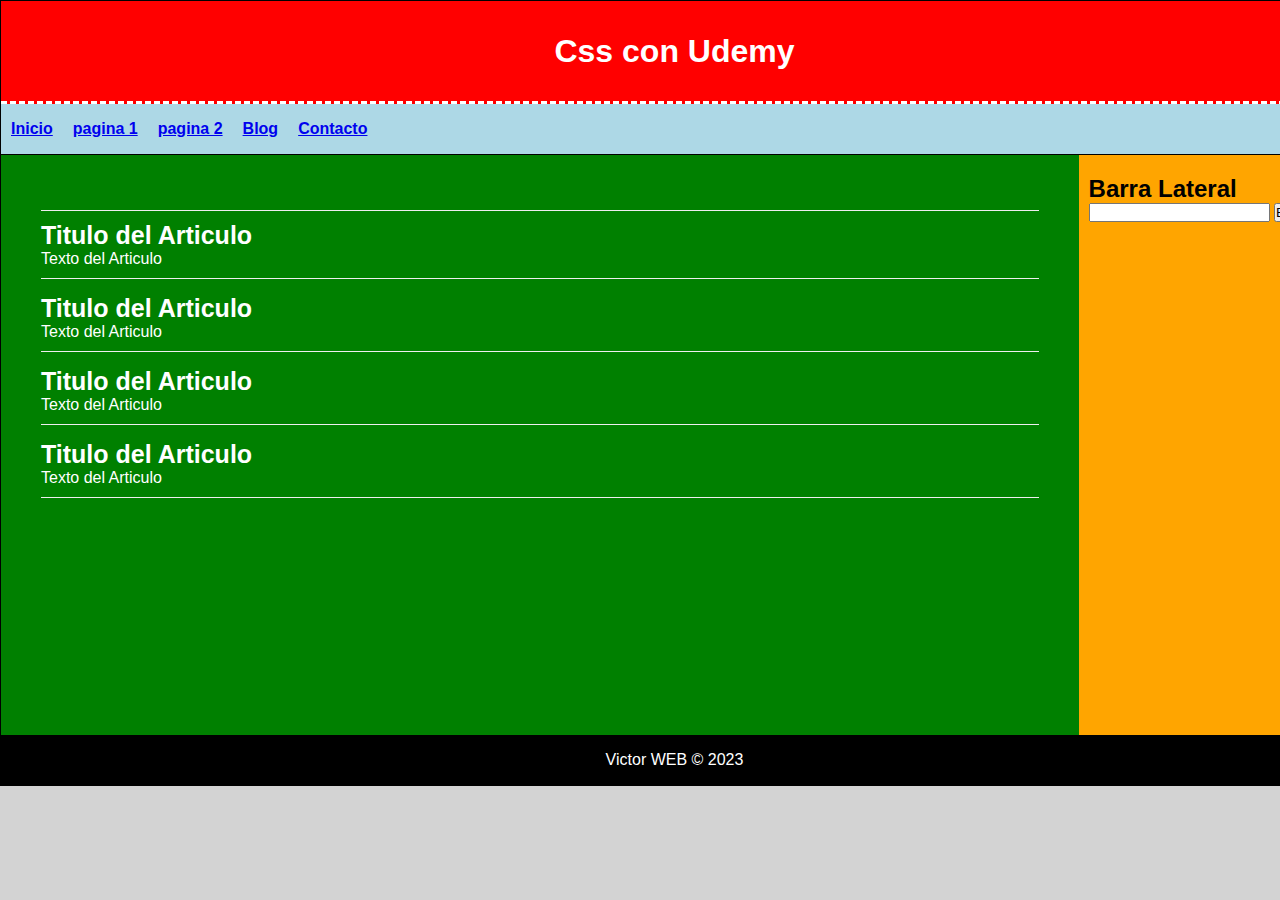
<file: index.html>
<!DOCTYPE html>
<html lang="en">
<head>
    <meta charset="UTF-8">
    <meta http-equiv="X-UA-Compatible" content="IE=edge">
    <meta name="viewport" content="width=device-width, initial-scale=1.0">
    <title>Css Udeny</title>
    <link rel="stylesheet" href="estilos.css">
</head>
<body>
    <!-- con el id se puede utlizar # en el css -->
    <div id="container">
        <!-- Cabecera -->
        <header>
            <h1>Css con Udemy</h1>
        </header>

        <!-- Barra de Navegación -->
        <nav>
             <ul>
                <li>
                    <a href="index.html">
                       Inicio     
                    </a>
                </li>
                <li>
                    <a href="index.html">
                       pagina 1     
                    </a>
                </li>
                <li>
                    <a href="index.html">
                       pagina 2     
                    </a>
                </li>
                <li>
                    <a href="index.html">
                        Blog                   
                    </a>
                </li>
                <li>
                    <a href="index.html">
                        Contacto
                    </a>
                </li>
             </ul>   
        </nav>

        <div class="clearFix"></div>
        <!-- Contenido -->
        <section id="content">

            <article class="article">
                <h2>Titulo del Articulo</h2>
                <p>Texto del Articulo</p>
            </article>

            
            <article class="article">
                <h2>Titulo del Articulo</h2>
                <p>Texto del Articulo</p>
            </article>

            
            <article class="article">
                <h2>Titulo del Articulo</h2>
                <p>Texto del Articulo</p>
            </article>

            
            <article class="article">
                <h2>Titulo del Articulo</h2>
                <p>Texto del Articulo</p>
            </article>

        </section>
        <!-- Barra Lateral  -->
        <aside>
            <h2>Barra Lateral</h2>
            <form>
                 <input type="text">   
                 <input type="submit" value="Buscar">   
            </form>
        </aside>

        <div class="clearFix"></div>

        <!-- footer o pie de pagina -->
        <footer>
            Victor WEB &copy; 2023
        </footer>

    </div>
</body>
</html>
</file>
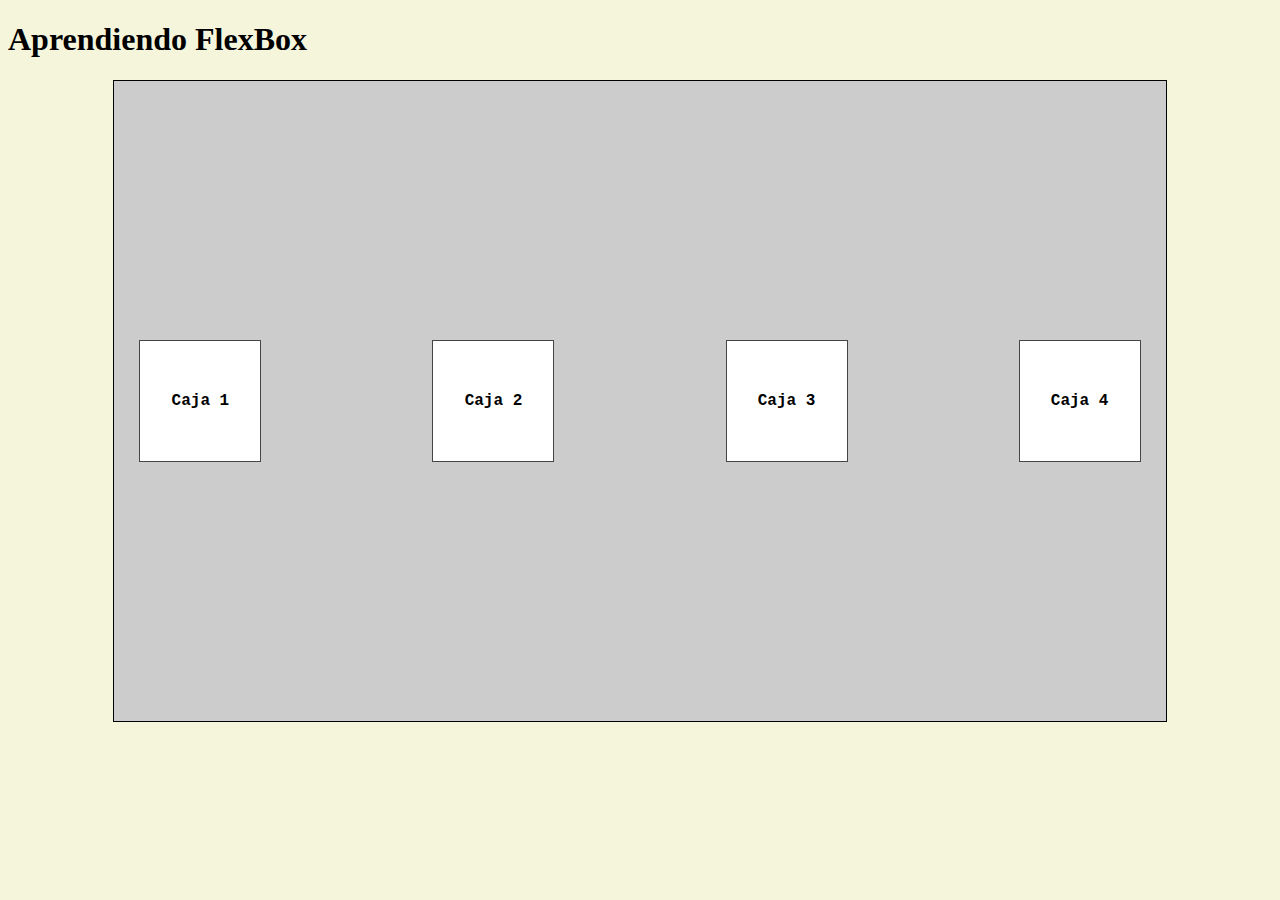
<file: Flexbox/index.html>
<!DOCTYPE html>
<html lang="es">
<head>
    <meta charset="UTF-8">
    <meta http-equiv="X-UA-Compatible" content="IE=edge">
    <meta name="viewport" content="width=device-width, initial-scale=1.0">
    <link rel="stylesheet" type="text/css" href="sytles.css">
    <title>Aprendiendo Flexbox</title>
</head>
<body>
    <h1>Aprendiendo FlexBox</h1>

    <section class="flex-container">
        <div class="caja">
            Caja 1
        </div>
        <div class="caja">
            Caja 2
        </div>
        <div class="caja">
            Caja 3
        </div>
        <div class="caja">
            Caja 4
        </div>
        <!-- <div class="caja">
            Caja 5
        </div>
        <div class="caja">
            Caja 6
        </div>
        <div class="caja">
            Caja 7
        </div>
        <div class="caja">
            Caja 8
        </div>
        <div class="caja">
            Caja 9
        </div>
        <div class="caja">
            Caja 10
        </div>
        <div class="caja">
            Caja 11
        </div>
        <div class="caja">
            Caja 12
        </div>
        <div class="caja">
            Caja 13
        </div>
        <div class="caja">
            Caja 14
        </div>
        <div class="caja">
            Caja 15
        </div>
        <div class="caja">
            Caja 16
        </div>
        <div class="caja">
            Caja 17
        </div>
        <div class="caja">
            Caja 18
        </div>
        <div class="caja">
            Caja 19
        </div>
        <div class="caja">
            Caja 20
        </div> -->
    </section>
</body>
</html>
</file>
<file: estilos.css>
*{
    margin: 0px;
    padding: 0px;
}

body{
    background-color: lightgray;
    font-family: Arial, Helvetica, sans-serif;
}
/* seleccionar el estilo solo con el id */
#container{
    width: 1347px; 
    margin: 0px auto;
    border: solid 1px rgb(0, 0, 0);

}
/* como es solo una etiquta la puedo utlizar y llamar ese nombre  <*/
header{

    background: red;
    height: 100px;
    width: 100%;
    margin: 0px;
    text-align: center;
    line-height: 100px;/*Letra al medio height: 100px;*/
    color: white;
    border-bottom: 3px dashed white;
}

nav{
    background: lightblue;
    height: 50px;
    border-bottom: 1px solid black;
}

nav ul li{
    float: left;/* los sube en la parte superior*/
    list-style: none;/*nada de estilos por defecto*/
    margin: 10px;
    line-height: 30px;
    font-weight: bold;
}

.clearFix{
    clear: both;
}

#content{
    float: left;
    width: calc(80% - 80px);
    min-height: 500px;
    background: green;
    padding: 40px;
}

.article{
    color: white;
    margin-top: 15px;
    margin-bottom: 15px;
    padding-bottom: 10px;
    border-bottom: 1px solid #eee;
}

.article:first-child{
    padding-top: 10px;
    border-top: 1px solid #eee;
}
/* seleccioname todos elementos de h2 aue estan article */
.article h2 {

    font-size: 25px;
}

aside{
   float: left; 
   width: calc(20% - 20px);
   background: orange;
   min-height: 480px;
   padding-left: 10px;
   padding-right: 10px;
   padding-top: 20px;
   padding-bottom: 80px;
}

footer{
    background: black;
    color: white;
    text-align: center;
    height: 50px;
    line-height: 50px;
}
</file>
<file: Flexbox/sytles.css>
body{
    background-color: beige;
}

.flex-container {
    border: 1px solid black;
    background: #ccc;
    padding: 20px;
    display: flex;
    /* flex-direction: row;
    flex-wrap: wrap; */
    flex-flow: row wrap;
    justify-content: space-between;
    align-items: center;
    width: 80%;
    height: 600px;
    margin: 0 auto;
}

.caja{
    border: 1px solid rgb(70, 69, 69);
    background-color: white;
    color: black;
    font-family: 'Courier New', Courier, monospace;
    font-weight: bold;
    width: 120px;
    height: 120px;
    line-height: 120px;
    text-align: center;
    margin: 5px;
    overflow: hidden;
}
</file>
